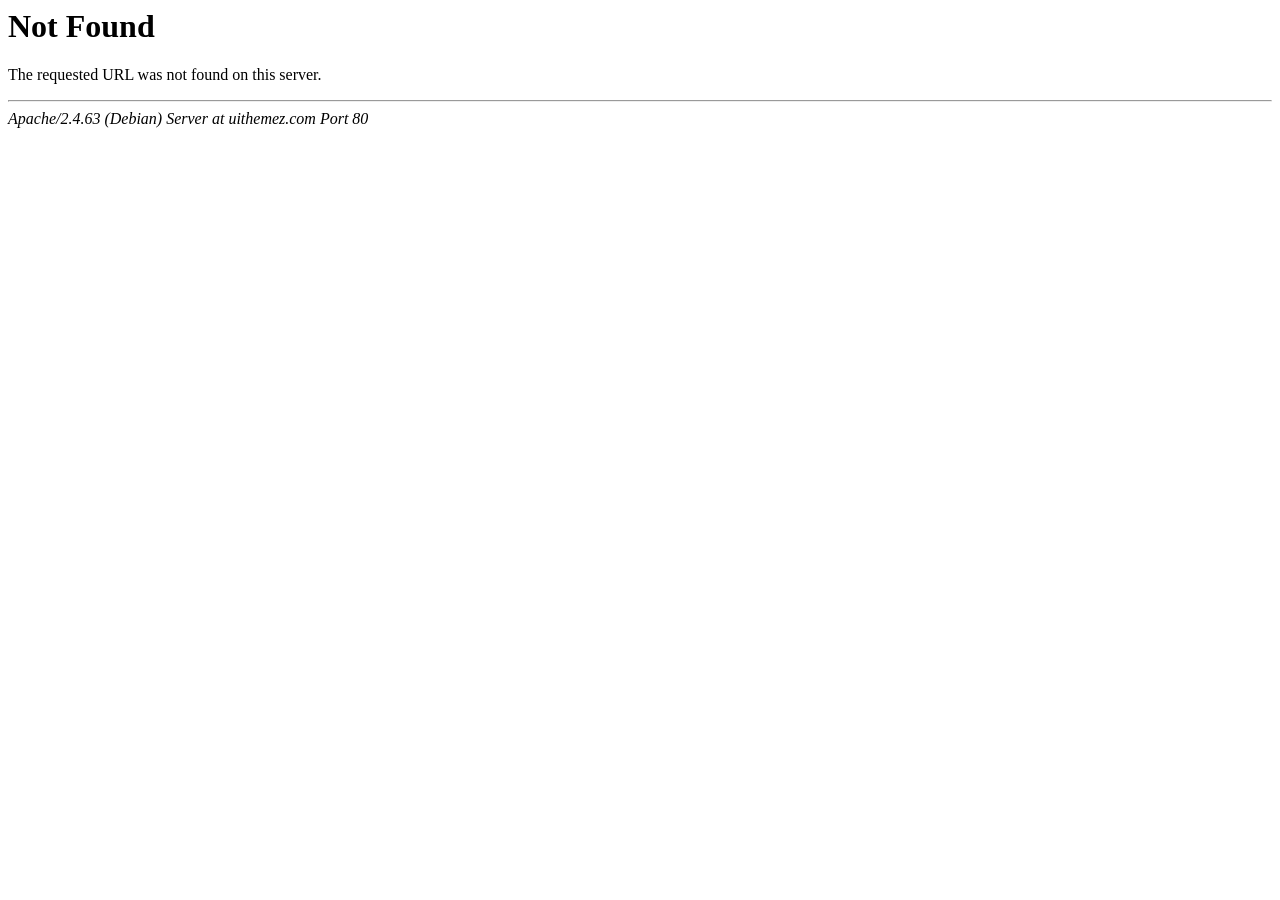
<file: fonts/fa-brands-400.html>
<!DOCTYPE HTML PUBLIC "-//IETF//DTD HTML 2.0//EN">
<html><head>
<title>404 Not Found</title>
</head><body>
<h1>Not Found</h1>
<p>The requested URL was not found on this server.</p>
<hr>
<address>Apache/2.4.63 (Debian) Server at uithemez.com Port 80</address>
</body></html>
</file>
